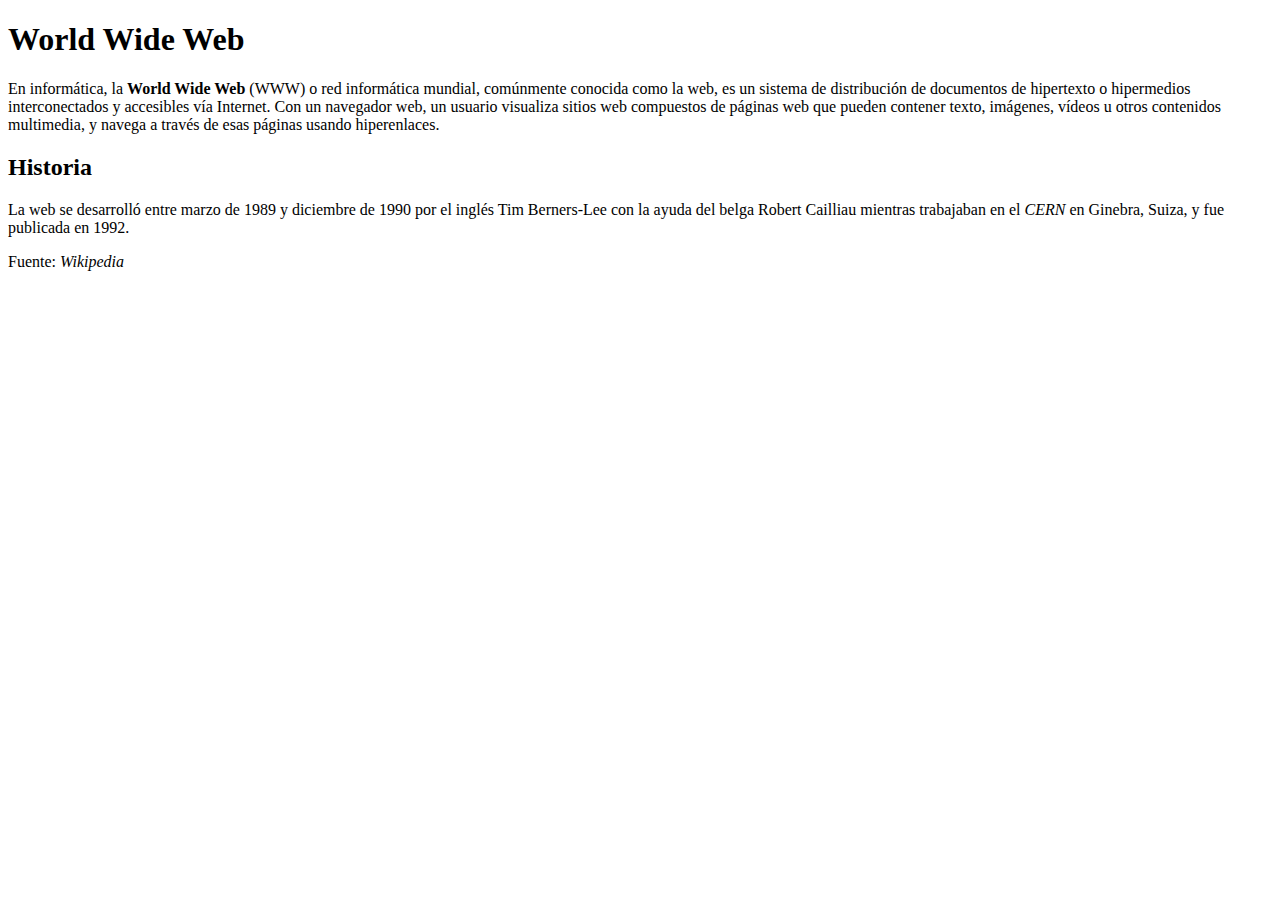
<file: index.html>
<!DOCTYPE html>
<html lang="es"> <!-- Las comillas deben ser estas en el atributo lang -->

<head>
  <meta charset="UTF-8"> <!-- el valor de charset debe ser UTF-8 -->
  <meta name="viewport" content="width=device-width, initial-scale=1.0"> <!-- Estaban dubplicadas dos etiquetas -->
  <title>World Wide Web</title> <!-- el título siempre debe estar dentro del head -->
</head>

<body>
  <h1>World Wide Web</h1>
  <p>
    En informática, la <strong>World Wide Web</strong> <!-- El strong tenía mal la etiqueta de cierre --> (WWW) o red
    informática mundial, comúnmente conocida como la web,
    es un sistema de distribución de documentos de hipertexto o hipermedios interconectados y accesibles vía Internet.
    Con un navegador web, un usuario visualiza sitios web compuestos de páginas web que pueden contener texto, imágenes,
    vídeos u otros contenidos multimedia, y navega a través de esas páginas usando hiperenlaces.
  </p>
  <h2>Historia</h2> <!-- Igualmente tenía mal la etiqueta de cierre -->
  <p>
    La web se desarrolló entre marzo de 1989 y diciembre de 1990 por el inglés Tim Berners-Lee con la ayuda del belga
    Robert Cailliau mientras trabajaban en el <em>CERN</em> en Ginebra, Suiza, y fue publicada en 1992.
  </p>
  <p>
    Fuente: <em>Wikipedia</em>
    <!-- La etiqueta <em> comienza fuera del contenido que debería enfatizar y no está cerrada correctamente -->
  </p>
</body> <!-- no había etiqueta de cierre de body -->

</html>
</file>
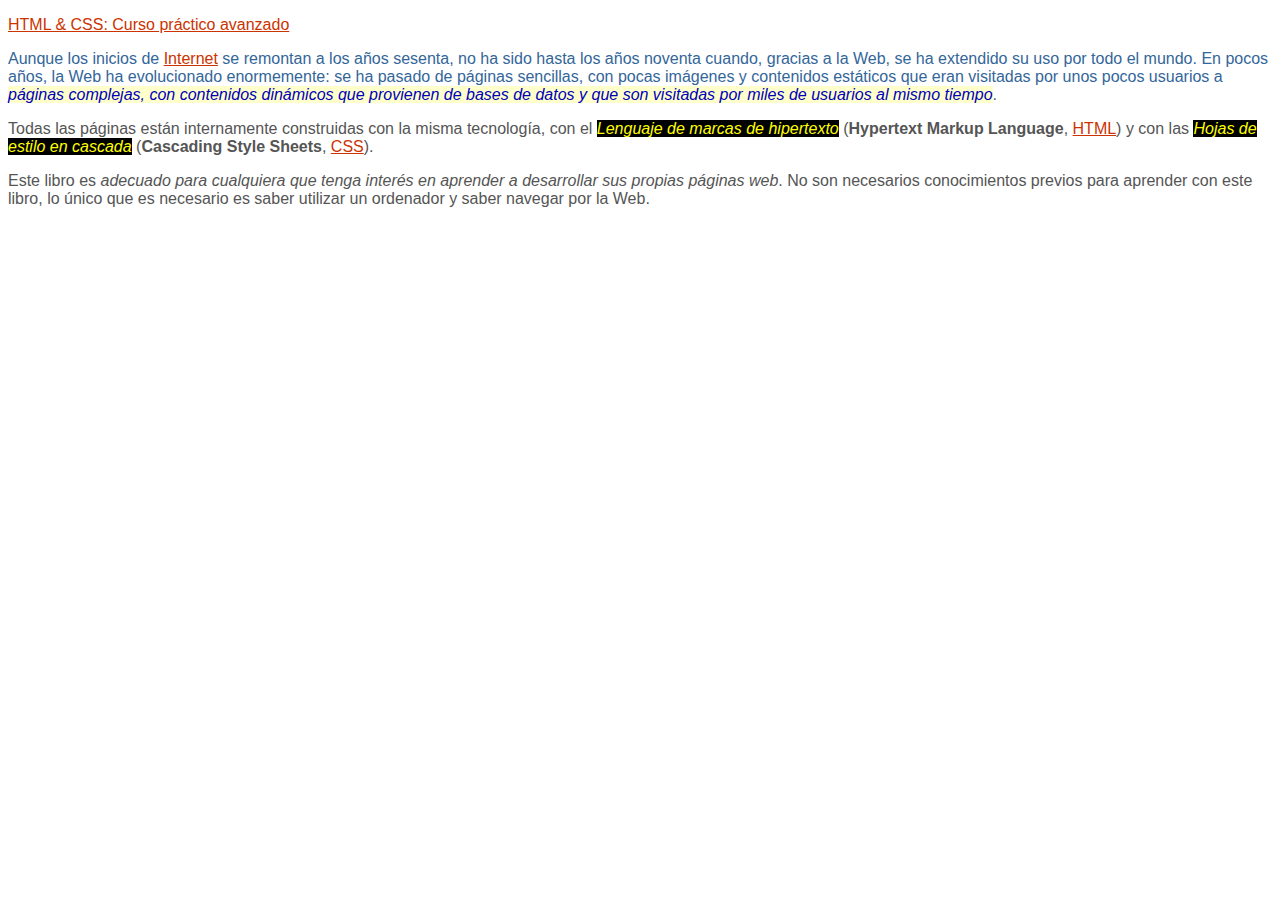
<file: selectores.html>
<!DOCTYPE html>
<html>

<head>
  <meta charset="UTF-8" />
  <title>Ejercicio de selectores</title>
  <link rel="stylesheet" href="styles.css">
</head>

<body>
  <div id="primero">
    <p>
      <a href="http://publicacionesaltaria.com/es/tienda/112-html-css-curso-practico.html">
        HTML & CSS: Curso práctico avanzado
      </a>
    </p>

    <p>
      Aunque los inicios de
      <a href="https://es.wikipedia.org/wiki/Internet">Internet</a> se
      remontan a los años sesenta, no ha sido hasta los años noventa cuando,
      gracias a la Web, se ha extendido su uso por todo el mundo. En pocos
      años, la Web ha evolucionado enormemente: se ha pasado de páginas
      sencillas, con pocas imágenes y contenidos estáticos que eran visitadas
      por unos pocos usuarios a <em>páginas complejas, con contenidos dinámicos que provienen de bases de
        datos y que son visitadas por miles de usuarios al mismo tiempo</em>.
    </p>
  </div>

  <div id="segundo" class="normal">
    <p>
      Todas las páginas están internamente construidas con la misma
      tecnología, con el <em class="especial"> Lenguaje de marcas de hipertexto</em> (<span>Hypertext Markup
        Language</span>, <a href="https://es.wikipedia.org/wiki/HTML">HTML</a>) y con las
      <em class="especial">Hojas de estilo en cascada</em> (<span>Cascading Style Sheets</span>, <a
        href="https://es.wikipedia.org/wiki/CSS">CSS</a>).
    </p>

    <p>
      Este libro es <em>adecuado para cualquiera que tenga interés en aprender a desarrollar
        sus propias páginas web</em>. No son necesarios conocimientos previos para aprender con este libro,
      lo único que es necesario es saber utilizar un ordenador y saber navegar
      por la Web.
    </p>
  </div>
</body>

</html>
</file>
<file: styles.css>
/* Todos los elementos de la página 
Tamaño de fuente: 16px
Familia de fuentes:Arial, Helvetica, sans-serif;

Todos los párrafos de la página 
color: #555;

Todos los párrafos contenidos en #primero 
color: #369;

Todos los enlaces de la página 
color: #C30;

Los elementos <em> contenidos en #primero 
color: #0000BB;
background-color: #FFFFCC;

Todos los elementos <em> con la clase "especial" en toda la página 
color: #FFFF00;
background: #000000;

Todos los elementos <span> contenidos en la clase "normal" 
font-weight: bold;
*/
* {
  font-size: 16px;
  font-family: Arial, Helvetica, sans-serif;
}

body {
  font-family: 'Lucida Sans', 'Lucida Sans Regular', 'Lucida Grande', 'Lucida Sans Unicode', Geneva, Verdana, sans-serif;
}

p {
  color: #555;
}

#primero p {
  color: #369;
}

a {
  color: #C30;
}

#primero em {
  color: #0000BB;
  background-color: #FFFFCC;

}

em.especial {
  color: #FFFF00;
  background: #000000;
}

.normal span {
  font-weight: bold;
}
</file>
